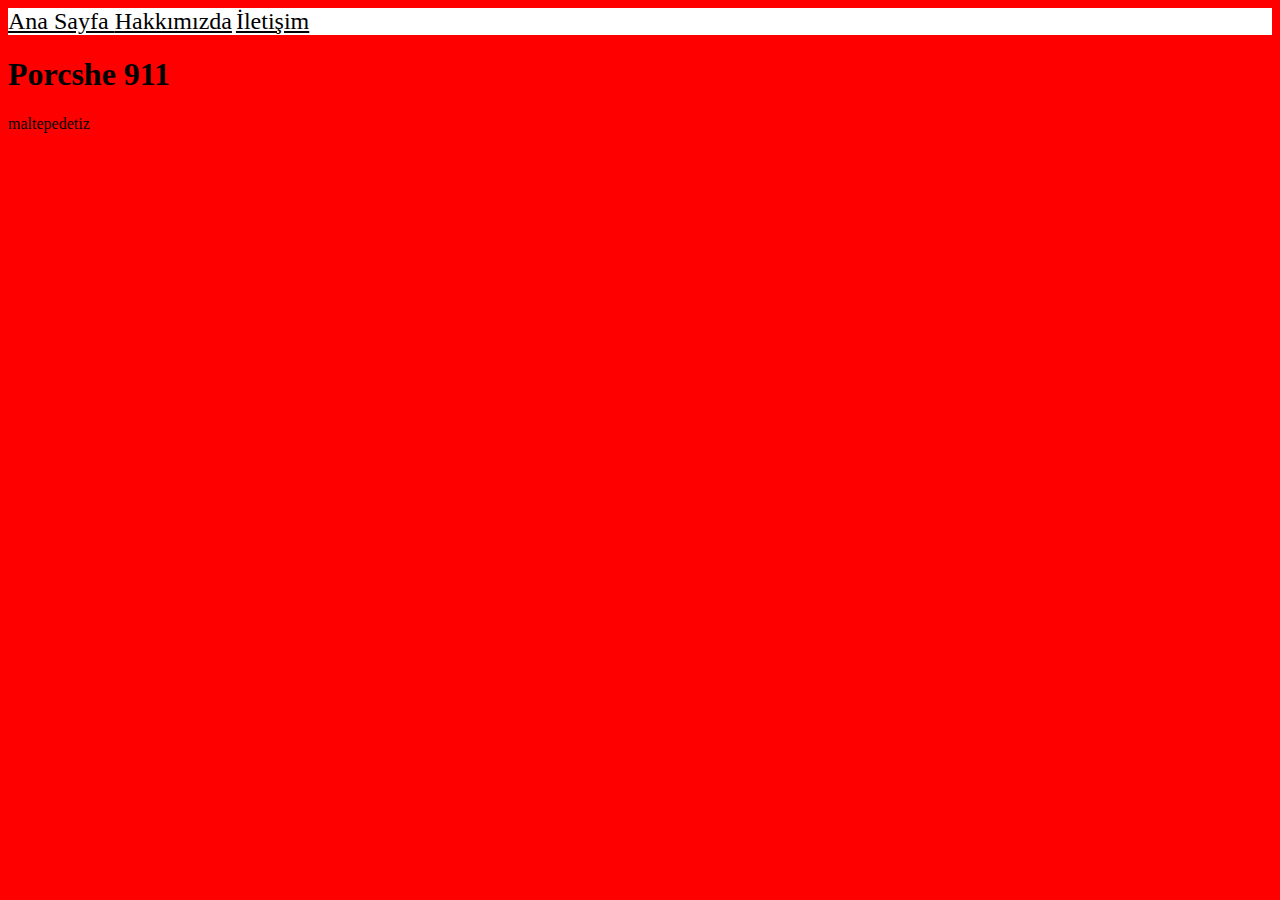
<file: hakkımızda.html>
<html>
    <head>
        <title> Hakkımjızda-Porsche 911 Tarihçe</title>
        <link rel="stylesheet" href="styles.css">
    </head>
    <body>
      <div>
        <a href="index.html"> Ana Sayfa </a>
        <a href="hakkımızda.html">Hakkımızda</a>
        <a href="iletişim.html">İletişim</a>
      </div>
      <h1> Porcshe 911</h1>
      <p> maltepedetiz</p>
         
        
    </body>
</html>
</file>
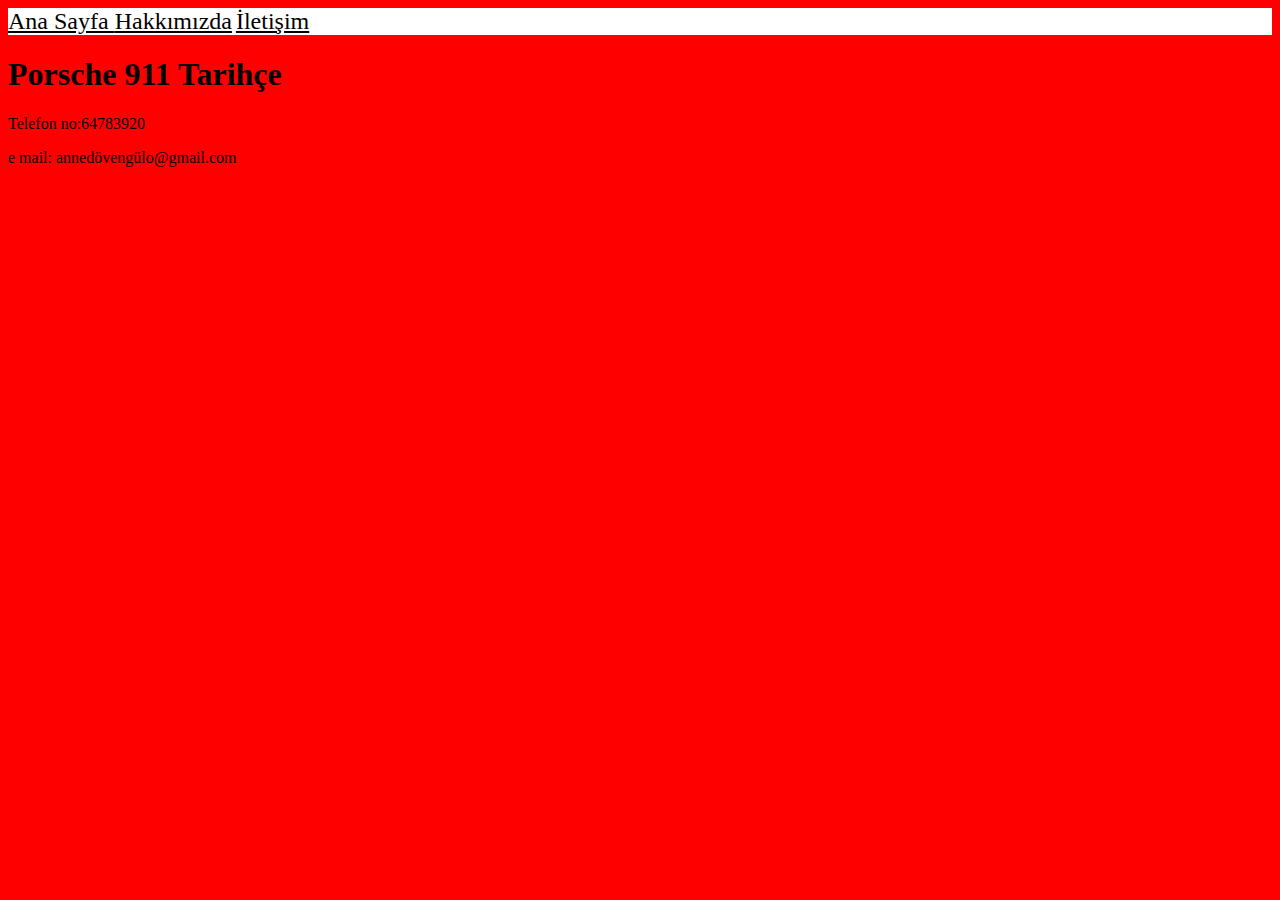
<file: iletişim.html>
<html>
    <head>
        <title> iletişim-Porsche 911 Tarihçe</title>
        <link rel="stylesheet" href="styles.css">
    </head>
    <body>
        <div>
            <a href="index.html"> Ana Sayfa </a>
            <a href="hakkımızda.html">Hakkımızda</a>
            <a href="iletişim.html">İletişim</a>
        </div>
        <h1> Porsche 911 Tarihçe</h1>
        <p> Telefon no:64783920</p>
        <p>e mail: annedövengülo@gmail.com</p>

       
        
    </body>
</html>
</file>
<file: styles.css>
body{ 
    background:red;
}
div{
    background: white;
}
div a{
    color: black;
    padding: 10p;
    font-size: 24px;
}
</file>
